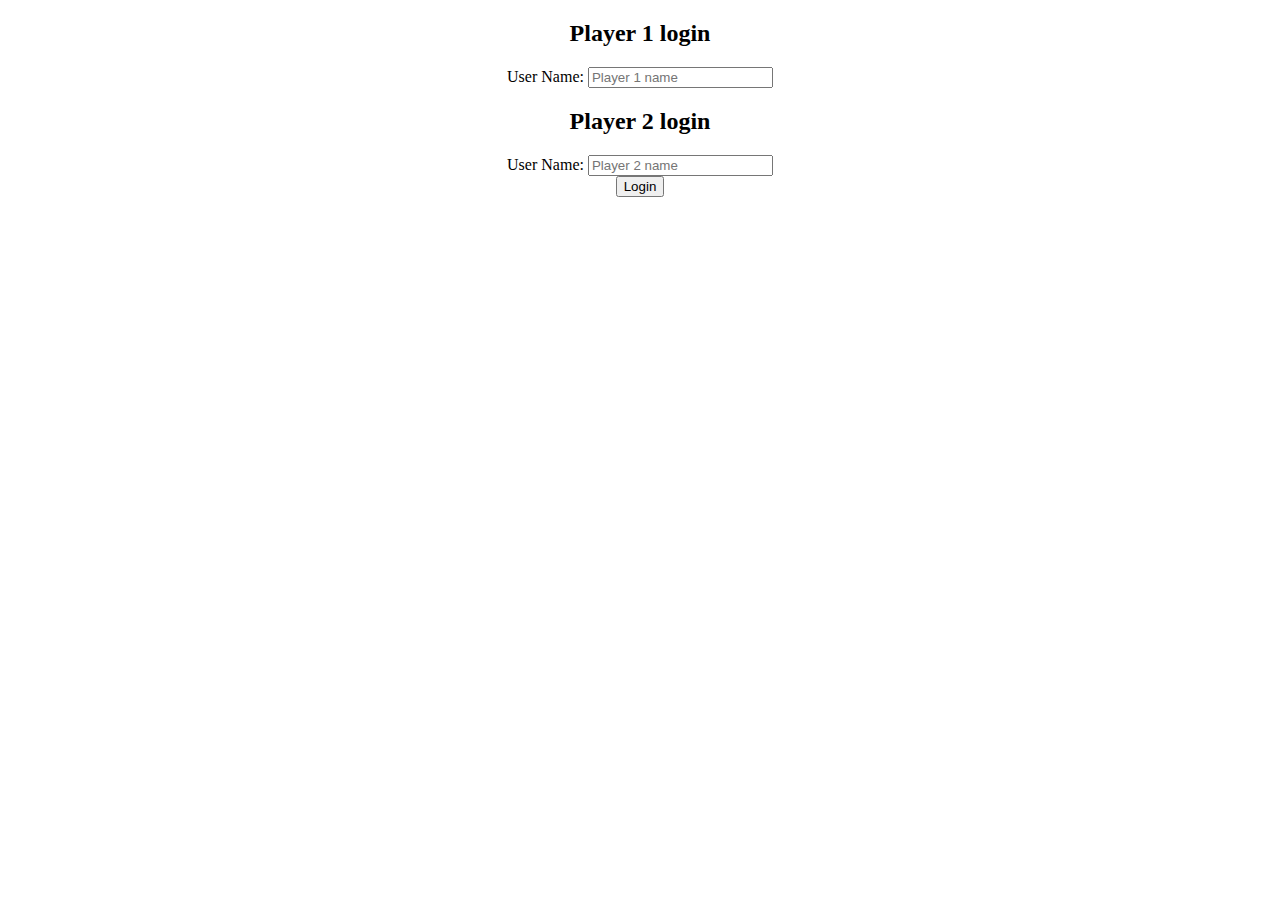
<file: index.html>
<!DOCTYPE html>
<html lang="en">
<head>
    <meta charset="UTF-8">
    <meta http-equiv="X-UA-Compatible" content="IE=edge">
    <meta name="viewport" content="width=device-width, initial-scale=1.0">
    <title>Document</title>
    <link rel="stylesheet" href="style.css">
    <link href="https://cdn.jsdelivr.net/npm/bootstrap@5.0.0-beta3/dist/css/bootstrap.min.css" rel="stylesheet" integrity="sha384-eOJMYsd53ii+scO/bJGFsiCZc+5NDVN2yr8+0RDqr0Ql0h+rP48ckxlpbzKgwra6" crossorigin="anonymous">
</head>
<body>
    <div class="container">

        <div id="player1">
            <h2>Player 1 login</h2>
            <label>User Name:</label> 
            <input placeholder="Player 1 name" type="text" id="player1_name" class="form-control">
        </div>
        <div id="player2">
            <h2>Player 2 login</h2>
            <label>User Name:</label>   
            <input placeholder="Player 2 name" type="text" id="player2_name" class="form-control">
        </div>
        <button class="btn btn-primary" onclick="addUser()">Login</button>   
    </div>
    <script src="main.js"></script>
</body>
</html>
</file>
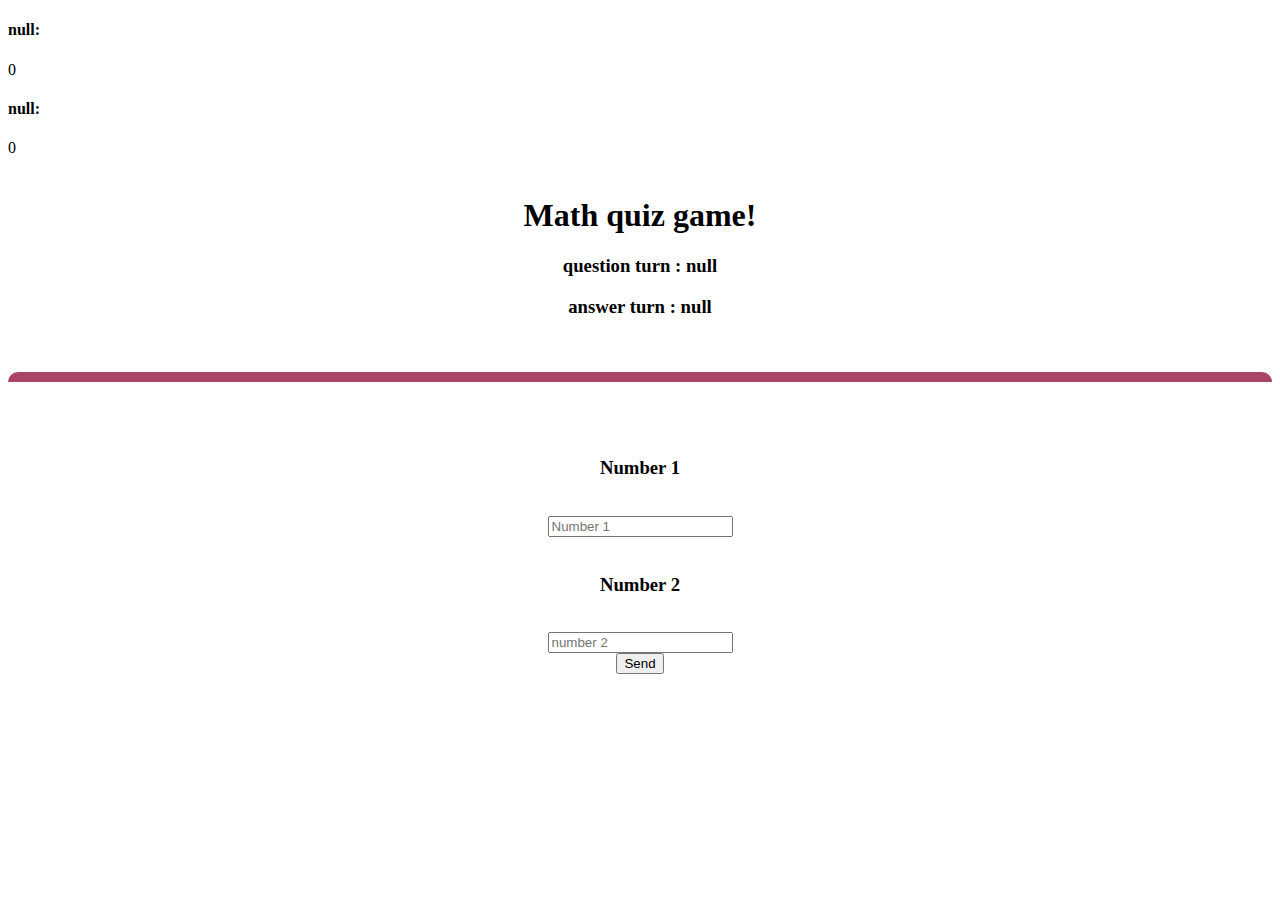
<file: quiz.html>
<!DOCTYPE html>
<html lang="en">
<head>
    <meta charset="UTF-8">
    <meta http-equiv="X-UA-Compatible" content="IE=edge">
    <meta name="viewport" content="width=device-width, initial-scale=1.0">
    <title>Quiz page</title>
    <link rel="stylesheet" href="style.css">
    <link href="https://cdn.jsdelivr.net/npm/bootstrap@5.0.0-beta3/dist/css/bootstrap.min.css" rel="stylesheet" integrity="sha384-eOJMYsd53ii+scO/bJGFsiCZc+5NDVN2yr8+0RDqr0Ql0h+rP48ckxlpbzKgwra6" crossorigin="anonymous">
</head>
<body>
    <h4 id="player1_name"></h4> <span id="player1_score"></span>
    <br>
    <h4 id="player2_name"></h4> <span id="player2_score"></span>
    <br>
    <br>
    <div class="container">
        <h1>Math quiz game!</h1>
        <h3 id="player_question"></h3>
		<h3 id="player_answer"></h3>
		<br>
		<br>
		<div id="output" class="col-lg-6"></div>
        <br>
        <br>
        <h3>Number 1</h3>
        <br>
        <input type="text" class="form-control" id="number1" placeholder="Number 1">
        <br>
        <br>
        <h3>Number 2</h3>
        <br>
        <input type="text" class="form-control" id="number2" placeholder="number 2">
        <br>
        <button class="btn btn-success" id="send" onclick="send()">Send</button>
    </div>
    <script src="quiz.js"></script>
    <script src="https://cdn.jsdelivr.net/npm/bootstrap@5.0.0-beta3/dist/js/bootstrap.bundle.min.js" integrity="sha384-JEW9xMcG8R+pH31jmWH6WWP0WintQrMb4s7ZOdauHnUtxwoG2vI5DkLtS3qm9Ekf" crossorigin="anonymous"></script>
</body>
</html>
</file>
<file: style.css>
#output {
    background: white;
    border-radius: 10px;
    border-top: 10px solid #AA4465;
    padding: 10px;
    float: none;
    text-align: left;
}
.container {
    text-align: center;
}
</file>
